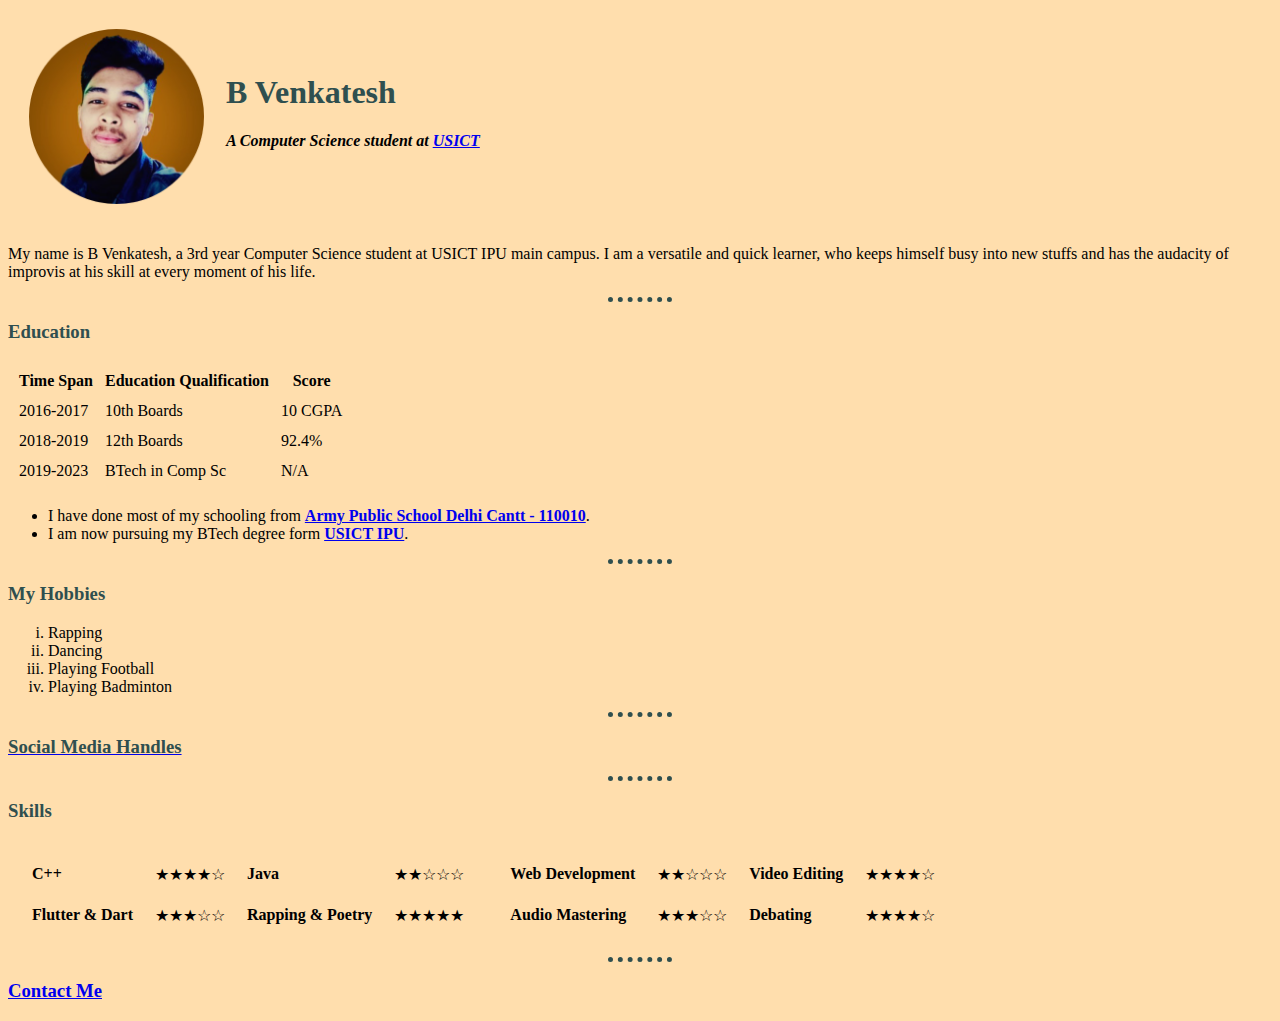
<file: index.html>
<!DOCTYPE html>
<html lang="en" dir="ltr">
  <head>
    <meta charset="utf-8">
    <title>Venmus website</title>
    <link rel="stylesheet" href="css/styles.css">
  </head>
  <body\>
    <table cellspacing="20">
      <tr>
        <td><img src="images/circle-cropped.png" alt="Venkatesh Profile Picture" width="175" height="175"></td>
        <td><h1>B Venkatesh</h1>
        <p><i><strong>A Computer Science student at <a href="http://www.ipu.ac.in/usict/">USICT</a></strong></i></p><br></td>
      </tr>
    </table>
    <p>My name is B Venkatesh, a 3rd year Computer Science student at USICT IPU main campus.
    I am a versatile and quick learner, who keeps himself busy into new stuffs and has the audacity
    of improvis at his skill at every moment of his life. </p>
    <hr>
    <h3>Education</h3>
    <table cellspacing="10">
      <thead>
        <th>Time Span</th>
        <th>Education Qualification</th>
        <th>Score</th>
      </thead>
      <body>
        <tr>
          <td>2016-2017</td>
          <td>10th Boards</td>
          <td>10 CGPA</td>
        </tr>
        <tr>
          <td>2018-2019</td>
          <td>12th Boards</td>
          <td>92.4%</td>
        </tr>
        <tr>
          <td>2019-2023</td>
          <td>BTech in Comp Sc</td>
          <td>N/A</td>
        </tr>
      </body>
    </table>

    <ul>
      <li>I have done most of my schooling from <strong><a href="https://www.apsdelhicantt.com/">Army Public School Delhi Cantt - 110010</a></strong>.</li>
      <li>I am now pursuing my BTech degree form <strong><a href="http://www.ipu.ac.in/usict/">USICT IPU</a></strong>.</li>
    </ul>
    <hr>
    <h3>My Hobbies</h3>
    <ol type="i">
      <li>Rapping</li>
      <li>Dancing</li>
      <li>Playing Football</li>
      <li>Playing Badminton</li>
    </ol>
    <hr>
    <a href="social_media_handles.html"><h3>Social Media Handles</h3></a>
    <hr>
    <h3>Skills</h3>
    <table>
      <tr>
        <td>
          <table cellspacing="20">
            <tr>
              <td><strong>C++</strong></td>
              <td>★★★★☆</td>
              <td><strong>Java</strong></td>
              <td>★★☆☆☆</td>
            </tr>
            <tr>
              <td><strong>Flutter & Dart</strong></td>
              <td>★★★☆☆</td>
              <td><strong>Rapping & Poetry</strong></td>
              <td>★★★★★</td>
            </tr>
          </table>
        </td>
        <td>
          <table cellspacing="20">
            <tr>
              <td><strong>Web Development</strong></td>
              <td>★★☆☆☆</td>
              <td><strong>Video Editing</strong></td>
              <td>★★★★☆</td>
            </tr>
            <tr>
              <td><strong>Audio Mastering</strong></td>
              <td>★★★☆☆</td>
              <td><strong>Debating</strong></td>
              <td>★★★★☆</td>
            </tr>

          </table>
        </td>
      </tr>
    </table>
    <hr>
    <h3><a href="contact_me.html">Contact Me</a></h3>
  </body>
</html>
</file>
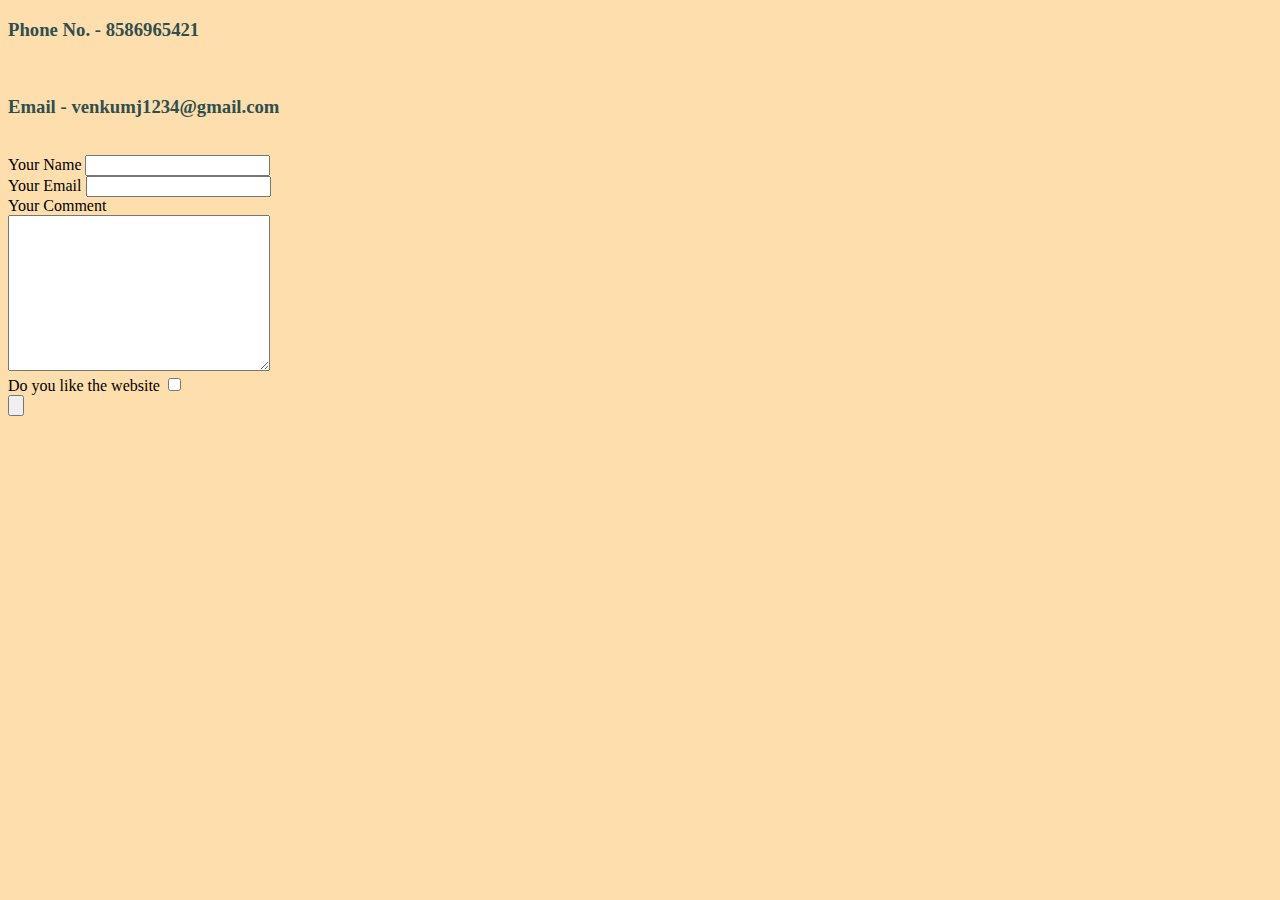
<file: contact_me.html>
<!DOCTYPE html>
<html lang="en" dir="ltr">
  <head>
    <meta charset="utf-8">
    <title></title>
    <link rel="stylesheet" href="css/styles.css">
  </head>
  <body>
    <h3><strong>Phone No. - 8586965421</strong></h3><br>
    <h3><strong>Email - venkumj1234@gmail.com</strong></h3><br>
    <form action="mailto:bgrao1961@gmail.com" method="post" enctype="text/plain">
      <label>Your Name</label>
      <input type="text" name="Name:" value=""><br>
      <label>Your Email</label>
      <input type="email" name="Email:" value=""><br>
      <label>Your Comment</label><br>
      <textarea name="Comment:" rows="10" cols="30"></textarea><br>
      <label>Do you like the website</label>
      <input type="checkbox" name="" value=""><br>
      <input type="submit" name="" value="">

    </form>


  </body>
</html>
</file>
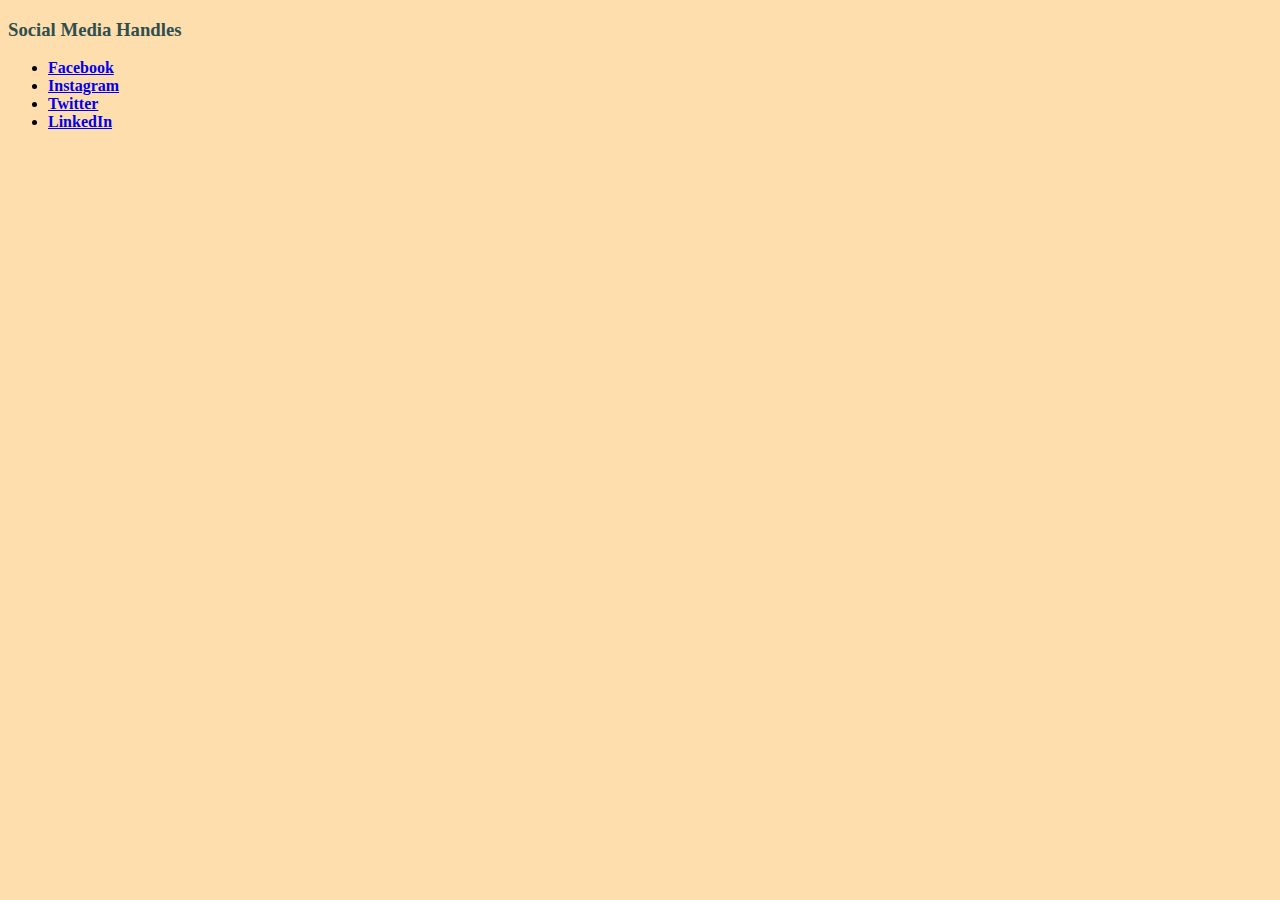
<file: social_media_handles.html>
<!DOCTYPE html>
<html lang="en" dir="ltr">
  <head>
    <meta charset="utf-8">
    <title>Social Media Handles</title>
    <link rel="stylesheet" href="css/styles.css">
  </head>
  <body>

    <h3>Social Media Handles</h3>
    <ul>
      <li><strong><a href="https://www.facebook.com/boddu.venkatesh.39/">Facebook</a></strong></li>
      <li><strong><a href="https://www.instagram.com/_venmus_/">Instagram</a></strong></li>
      <li><strong><a href="https://twitter.com/_Venky_VENMUS_">Twitter</a></strong></li>
      <li><strong><a href="https://www.linkedin.com/in/venkatesh-venmus-b0b839121/">LinkedIn</a></strong></li>
    </ul>

  </body>
</html>
</file>
<file: css/styles.css>
body{
  background-color: navajowhite;
}
hr{
  border-style: dotted none none;
  color: #2f4f4f;
  width: 5%;
  border-width: 5px;
}
h1{
  color: #2f4f4f;
}
h3{
  color: #2f4f4f;

}
</file>
